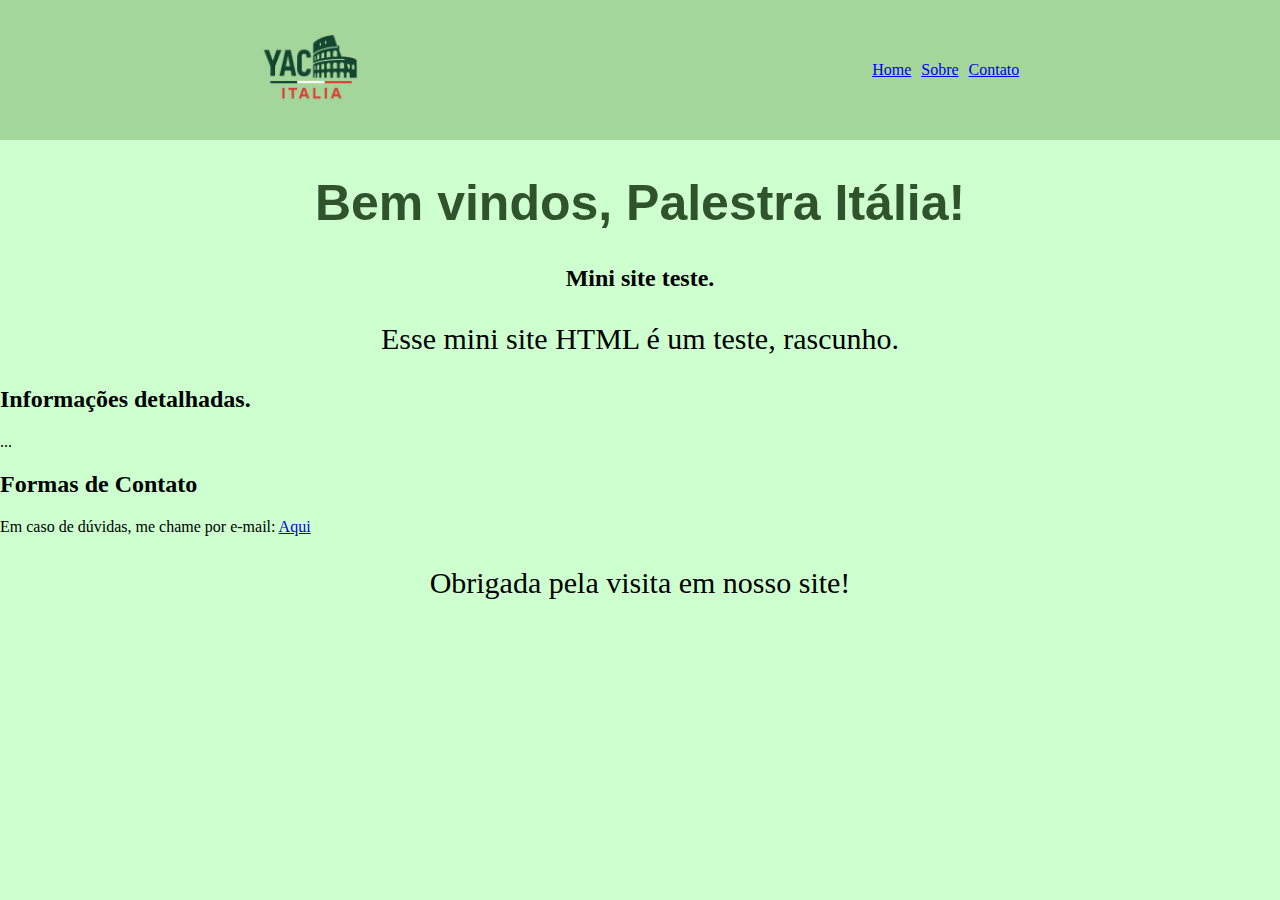
<file: index.html>
<!DOCTYPE html>
<html lang="pt-br">

<head>
    <title>★ SE Palmeiras ★</title>
    <link rel="stylesheet" href="style.css">
</head>

<body>
    <div class="menu">
        <div class="logo">
            <img src="logo.png" alt="">
        </div>
        <nav class="nav-bar">
            <a href="home.html">Home</a>
            <a href="sobre.html">Sobre</a>
            <a href="contato.html">Contato</a>
        </nav>
    </div>
    <div class="textos">
        <h1>Bem vindos, Palestra Itália!</h1>
        <h2>Mini site teste.</h2>
        <p>Esse mini site HTML é um teste, rascunho.</p>
    </div>

    <main>
        <section id="sobre">
            <h2>Informações detalhadas.</h2>
            <p>...</p>
        </section>

        <section id="contato">
            <h2>Formas de Contato</h2>
            <p> Em caso de dúvidas, me chame por e-mail: <a href="alcantaraisa238@gmail.com">Aqui</a></p>
        </section>
    </main>

    <footer>
        <div class="textos">
        <p>Obrigada pela visita em nosso site!</p>
        </div>
    </footer>
</body>

</html>
</file>
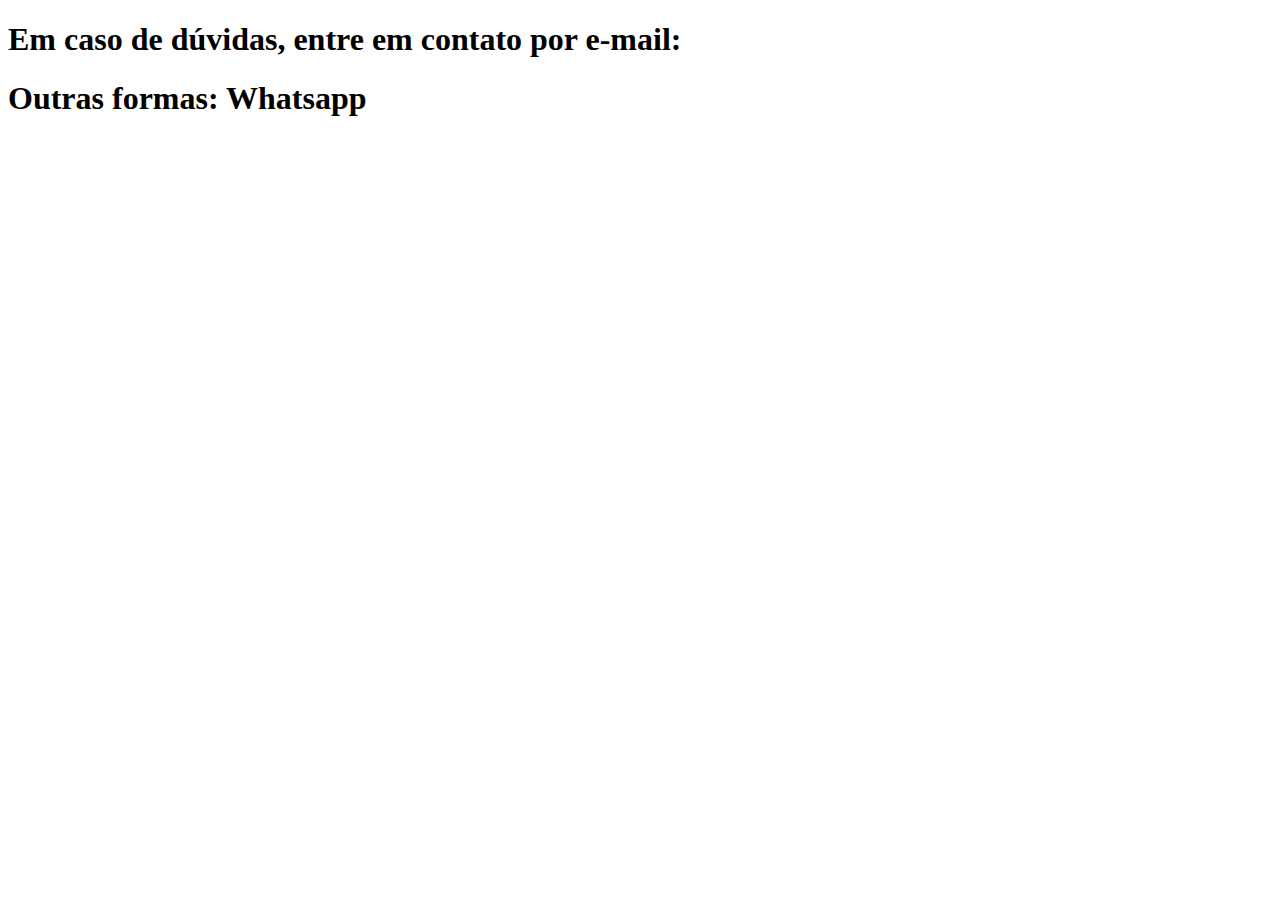
<file: contato.html>
<!DOCTYPE html>
<html lang="pt-br">

<head>
    <title>Contato</title>
    <h1>Em caso de dúvidas, entre em contato por e-mail: </h1>
    <h1>Outras formas:  Whatsapp</h1>
</head>

<body>

</body>

</html>
</file>
<file: style.css>
body{
    margin: 0;
padding: 0;
    background-color: #CDFFCF;
}

.textos{
    text-align: center;
}

.textos h1{
    font-size: 50px;
    color: rgb(48, 82, 44);
    font-family: Arial;
}

.textos p{
    font-size: 30px;
}

.textos footer{
    text-align: center;
}

.btn-click{
    cursor: pointer;
    background-color: transparent;
    color: white;
    width: 200px;
    height: 30px;
    border: 3px solid white;
    border-radius: 10px;
}

.quadrado{
    display: flex;
    justify-content: center;
    width: 100%;
    height: 100px;
    border: 3px solid red;
}

.circulo{
    width: 100px;;
    height: 100px;
    border: 3px solid red;
    border-radius: 50px;
}

.menu {
   
    width: 100%;
    height: 140px;
    background-color: rgb(164, 214, 155);
   
    display: flex;
    justify-content: space-around;
    align-items: center;
   
}

.logo {
    width: 120px;
    height: 120px;
    
   
}

.logo img {
    width: 120px;
}

.nav-bar {
    display: flex;
}

.nav-bar a{
    display: flex;
    margin-right: 10px;
}
</file>
